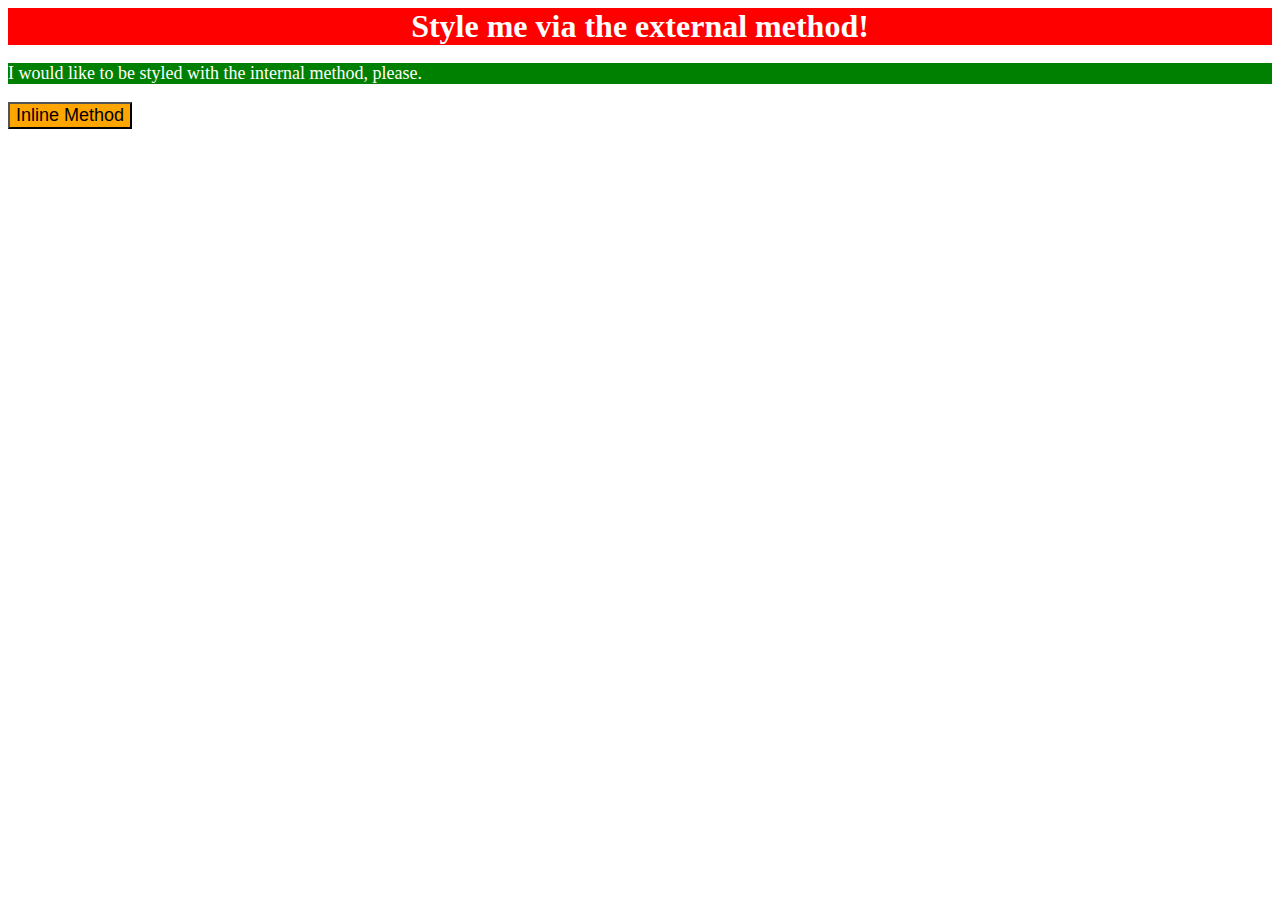
<file: foundations/01-css-methods/index.html>
<!DOCTYPE html>
<html lang="en">

<head>
  <meta charset="UTF-8">
  <meta http-equiv="X-UA-Compatible" content="IE=edge">
  <meta name="viewport" content="width=device-width, initial-scale=1.0">
  <link rel="stylesheet" href="index.css">
  <title>Methods for Adding CSS</title>
  <style>
    p {
      background-color: green;
      color: white;
      font-size: 18px;
    }
  </style>
</head>

<body>
  <div>Style me via the external method!</div>
  <p>I would like to be styled with the internal method, please.</p>
  <button style="background-color: orange; font-size: 18px;">Inline Method</button>
</body>

</html>
</file>
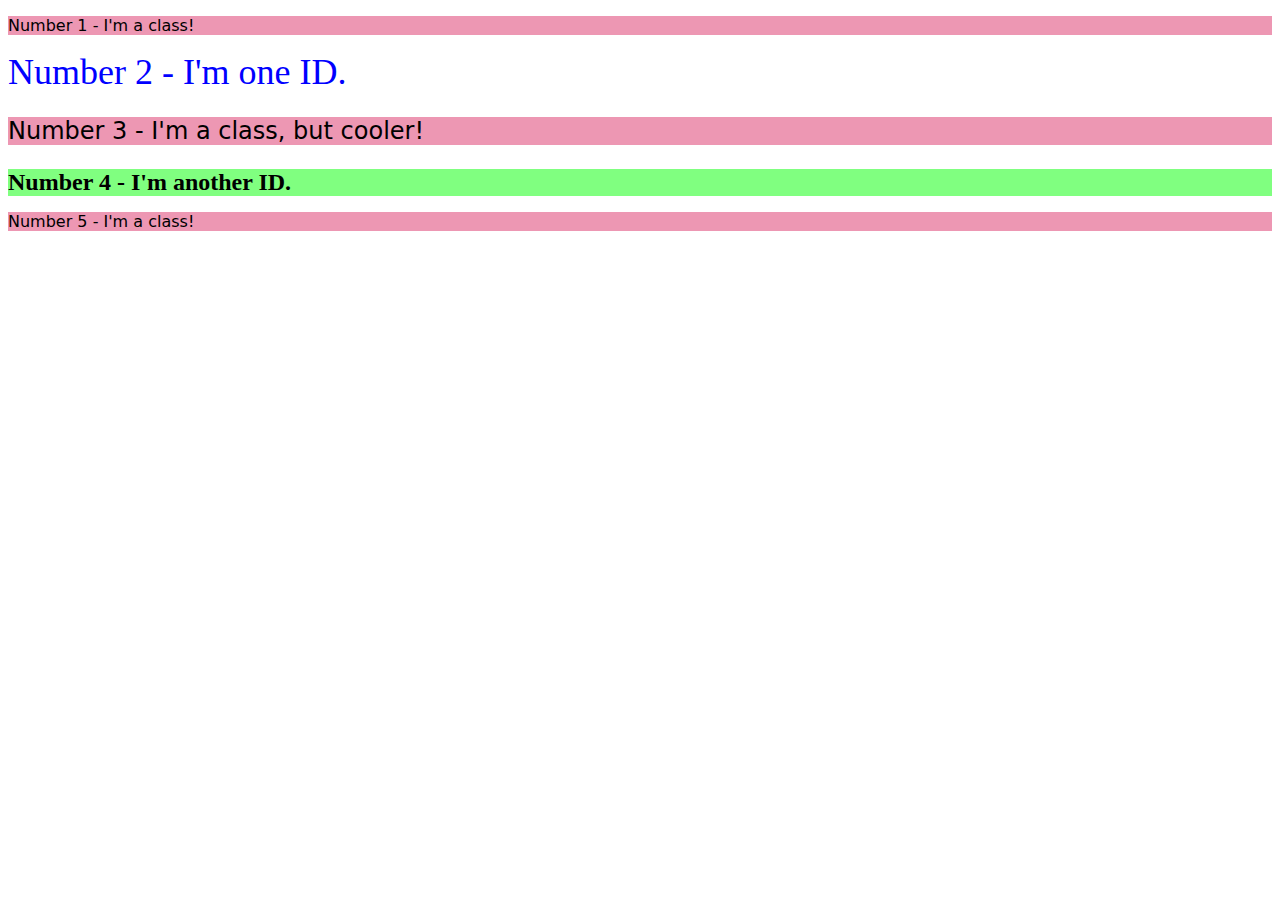
<file: foundations/02-class-id-selectors/index.html>
<!DOCTYPE html>
<html lang="en">

<head>
  <meta charset="UTF-8">
  <meta http-equiv="X-UA-Compatible" content="IE=edge">
  <meta name="viewport" content="width=device-width, initial-scale=1.0">
  <title>Class and ID Selectors</title>
  <link rel="stylesheet" href="style.css">
</head>

<body>
  <p class="odd-numbered">Number 1 - I'm a class!</p>
  <div id="second">Number 2 - I'm one ID.</div>
  <p class="odd-numbered third">Number 3 - I'm a class, but cooler!</p>
  <div id="fourth">Number 4 - I'm another ID.</div>
  <p class="odd-numbered">Number 5 - I'm a class!</p>
</body>

</html>
</file>
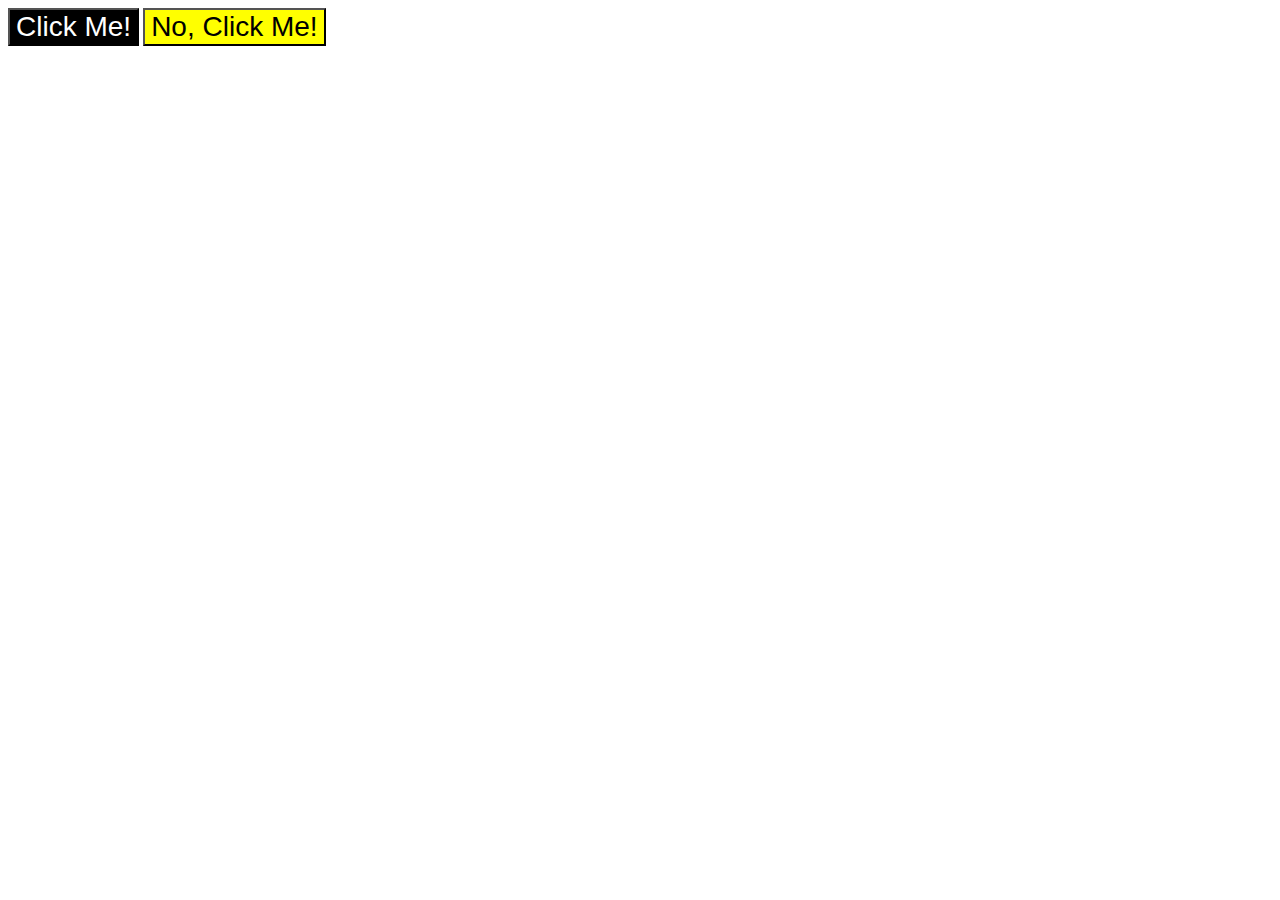
<file: foundations/03-grouping-selectors/index.html>
<!DOCTYPE html>
<html lang="en">

<head>
  <meta charset="UTF-8">
  <meta http-equiv="X-UA-Compatible" content="IE=edge">
  <meta name="viewport" content="width=device-width, initial-scale=1.0">
  <title>Grouping Selectors</title>
  <link rel="stylesheet" href="style.css">
</head>

<body>
  <button class="first-button">Click Me!</button>
  <button class="second-button">No, Click Me!</button>
</body>

</html>
</file>
<file: foundations/01-css-methods/index.css>
div {
    background-color: red;
    color: white;
    font-size: 32px;
    text-align: center;
    font-weight: bold;
}
</file>
<file: foundations/02-class-id-selectors/style.css>
.odd-numbered {
    background-color: rgb(237, 151, 179);
    font-family: Verdana, "DejaVu Sans", sans-serif;
}

.third {
    font-size: 24px;
}

#second {
    color: rgb(0, 0, 255);
    font-size: 36px;
}

#fourth {
    background-color: rgb(128, 255, 128);
    font-size: 24px;
    font-weight: bold;
}
</file>
<file: foundations/03-grouping-selectors/style.css>
.first-button,
.second-button {
    font-size: 28px;
    font-family: Helvetica, "Times New Roman", sans-serif;
}

.first-button {
    background-color: black;
    color: white;
}

.second-button {
    background-color: yellow;
}
</file>
